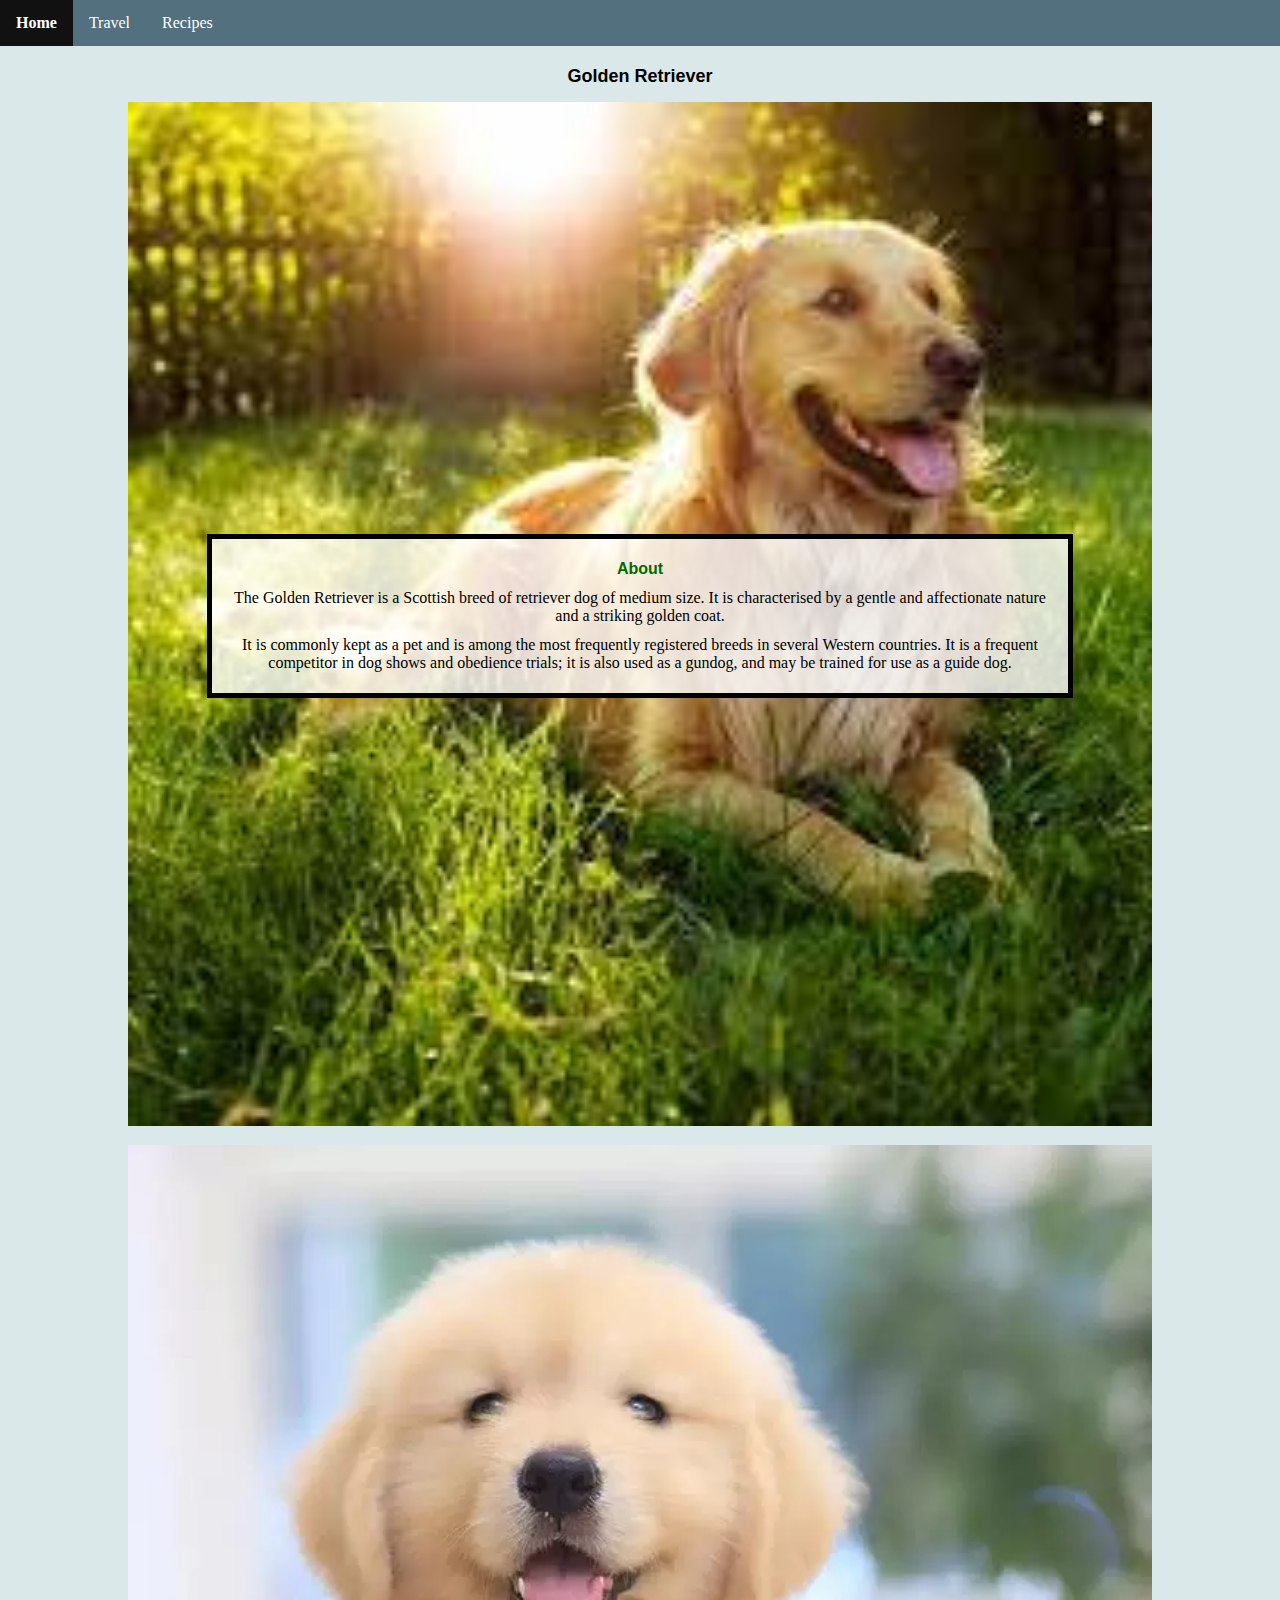
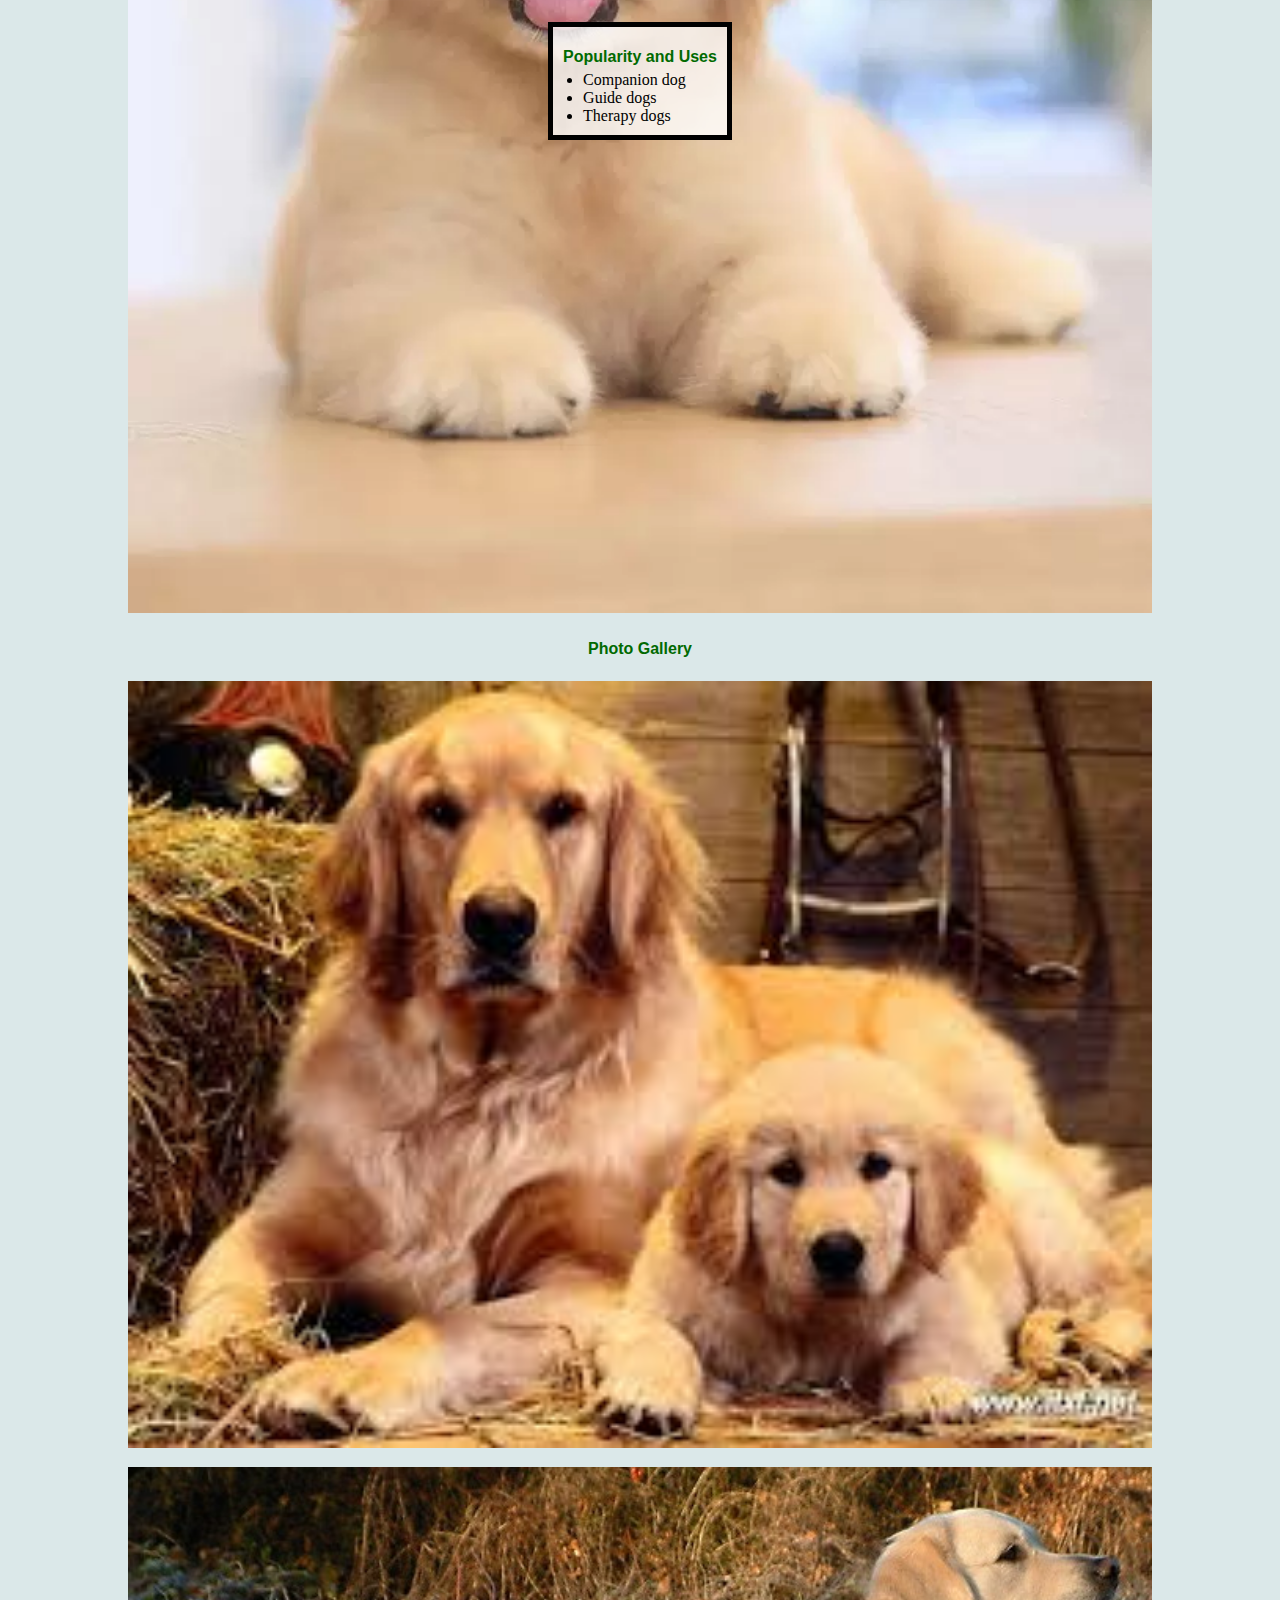
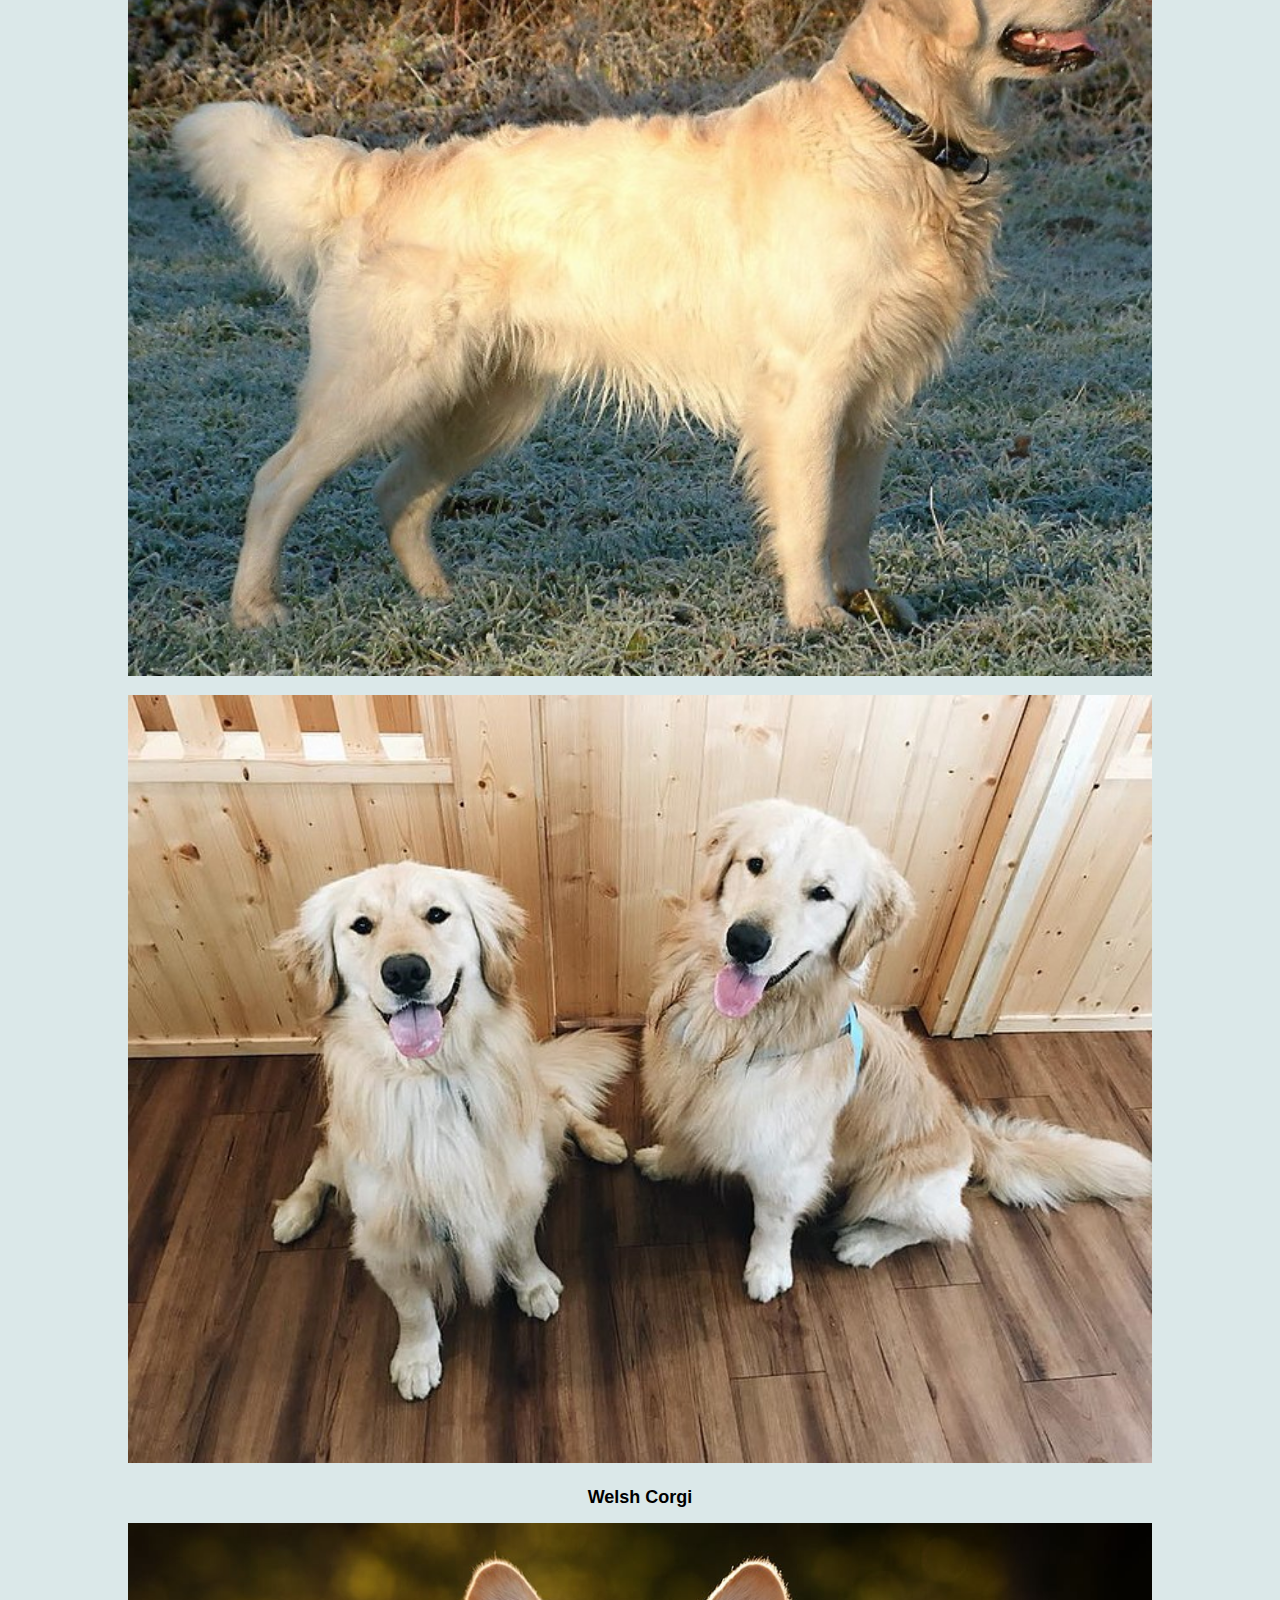
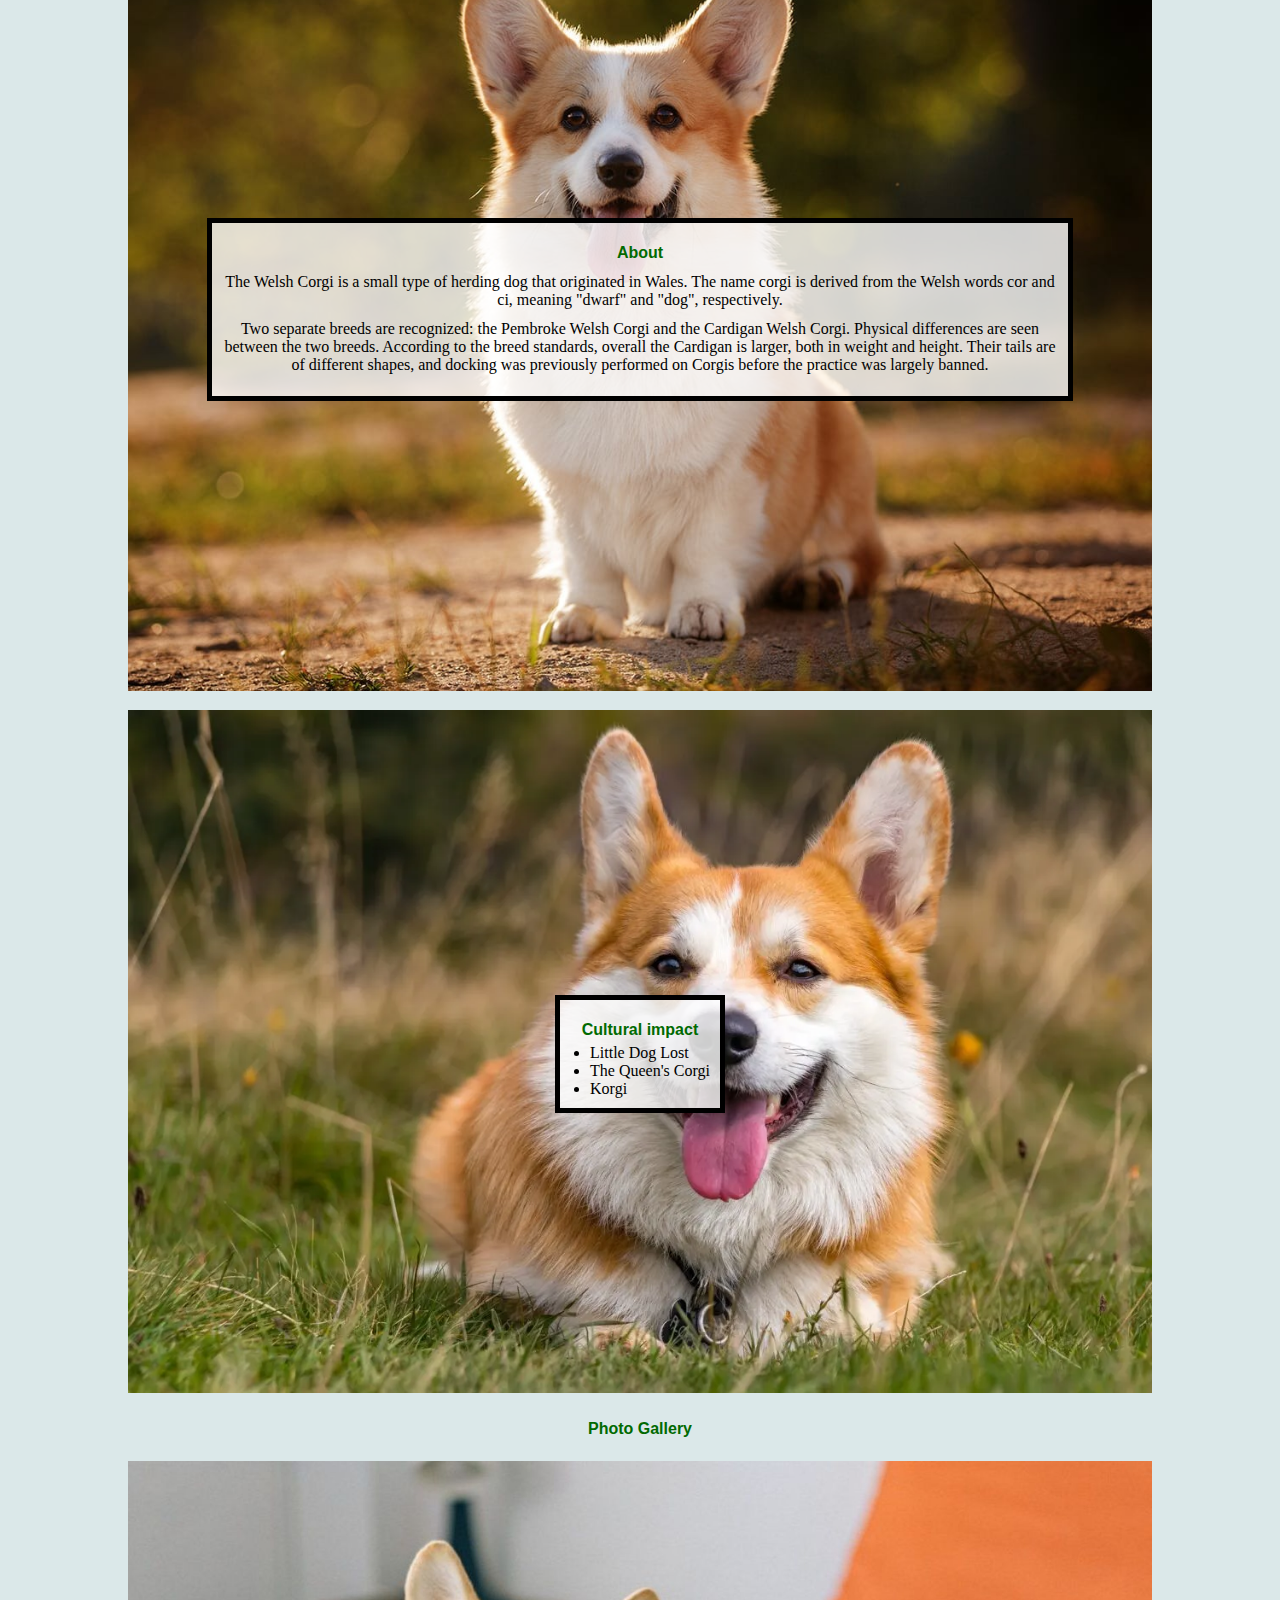
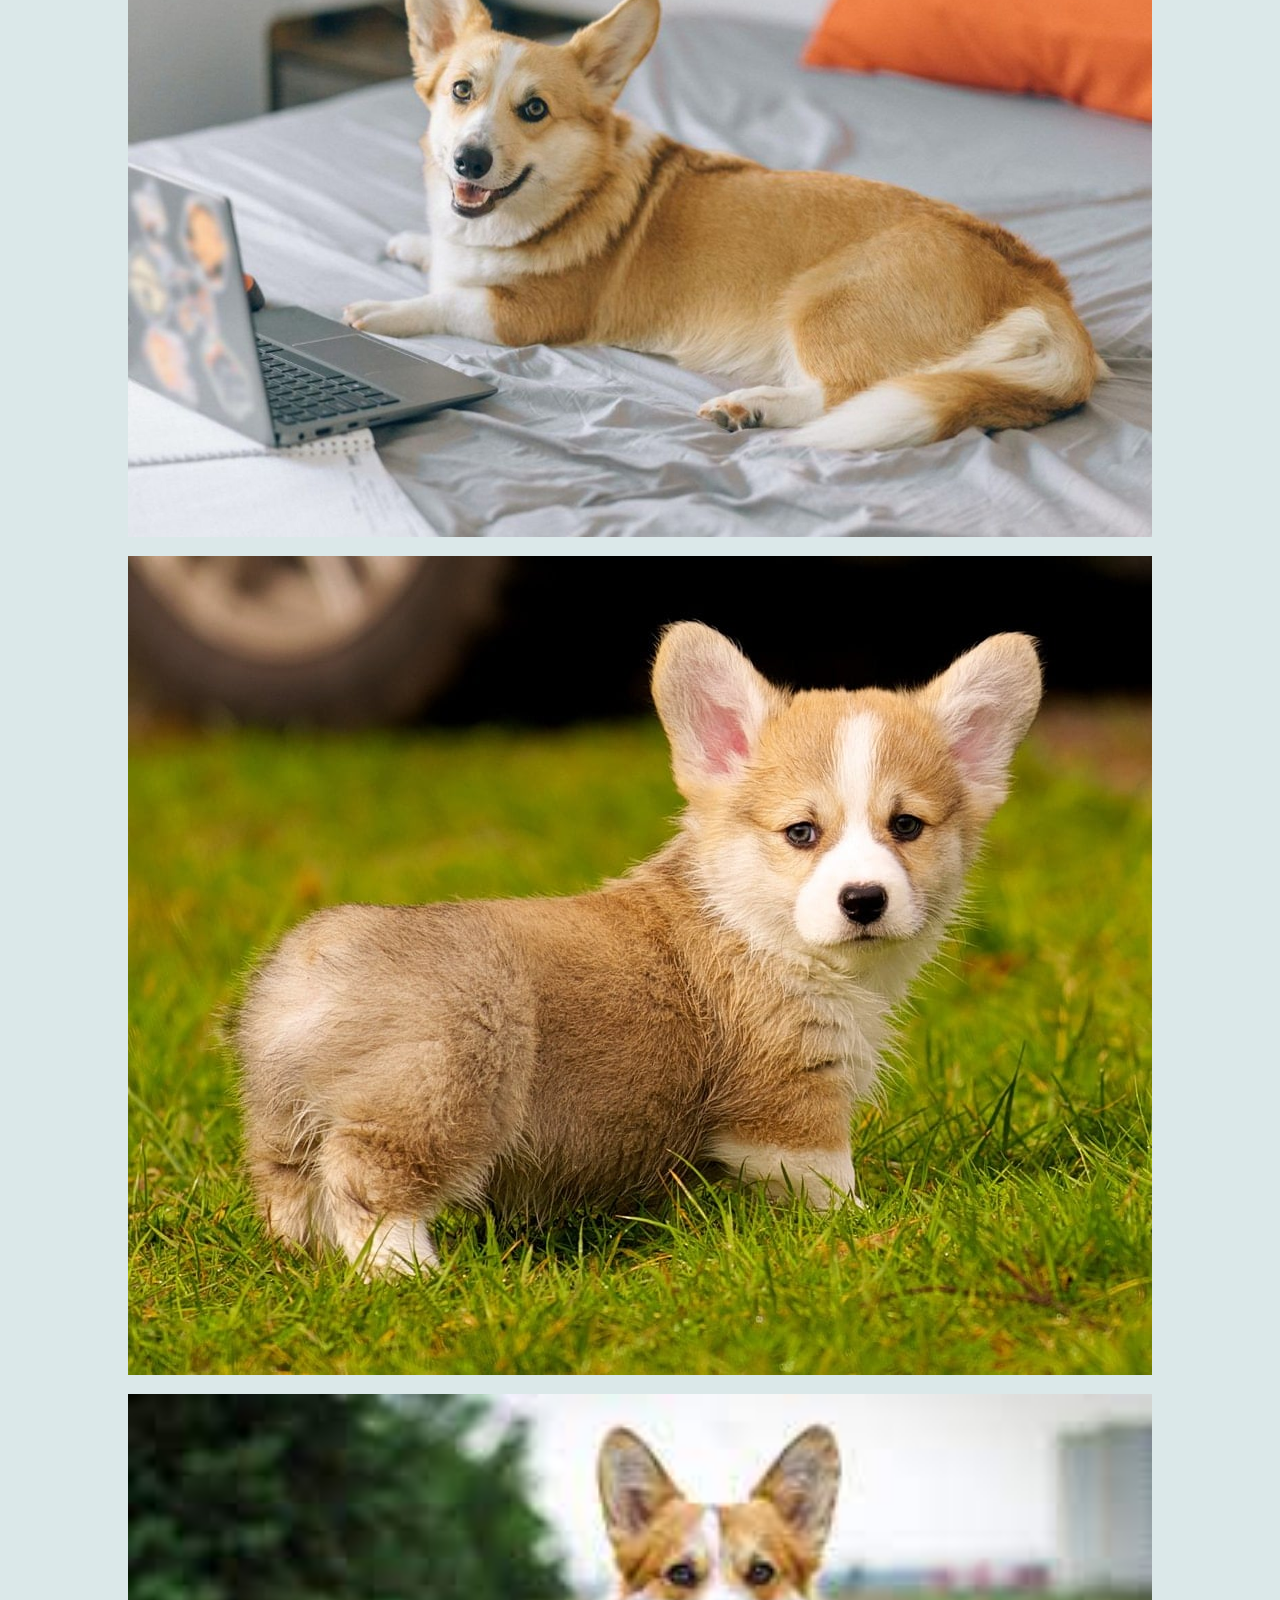
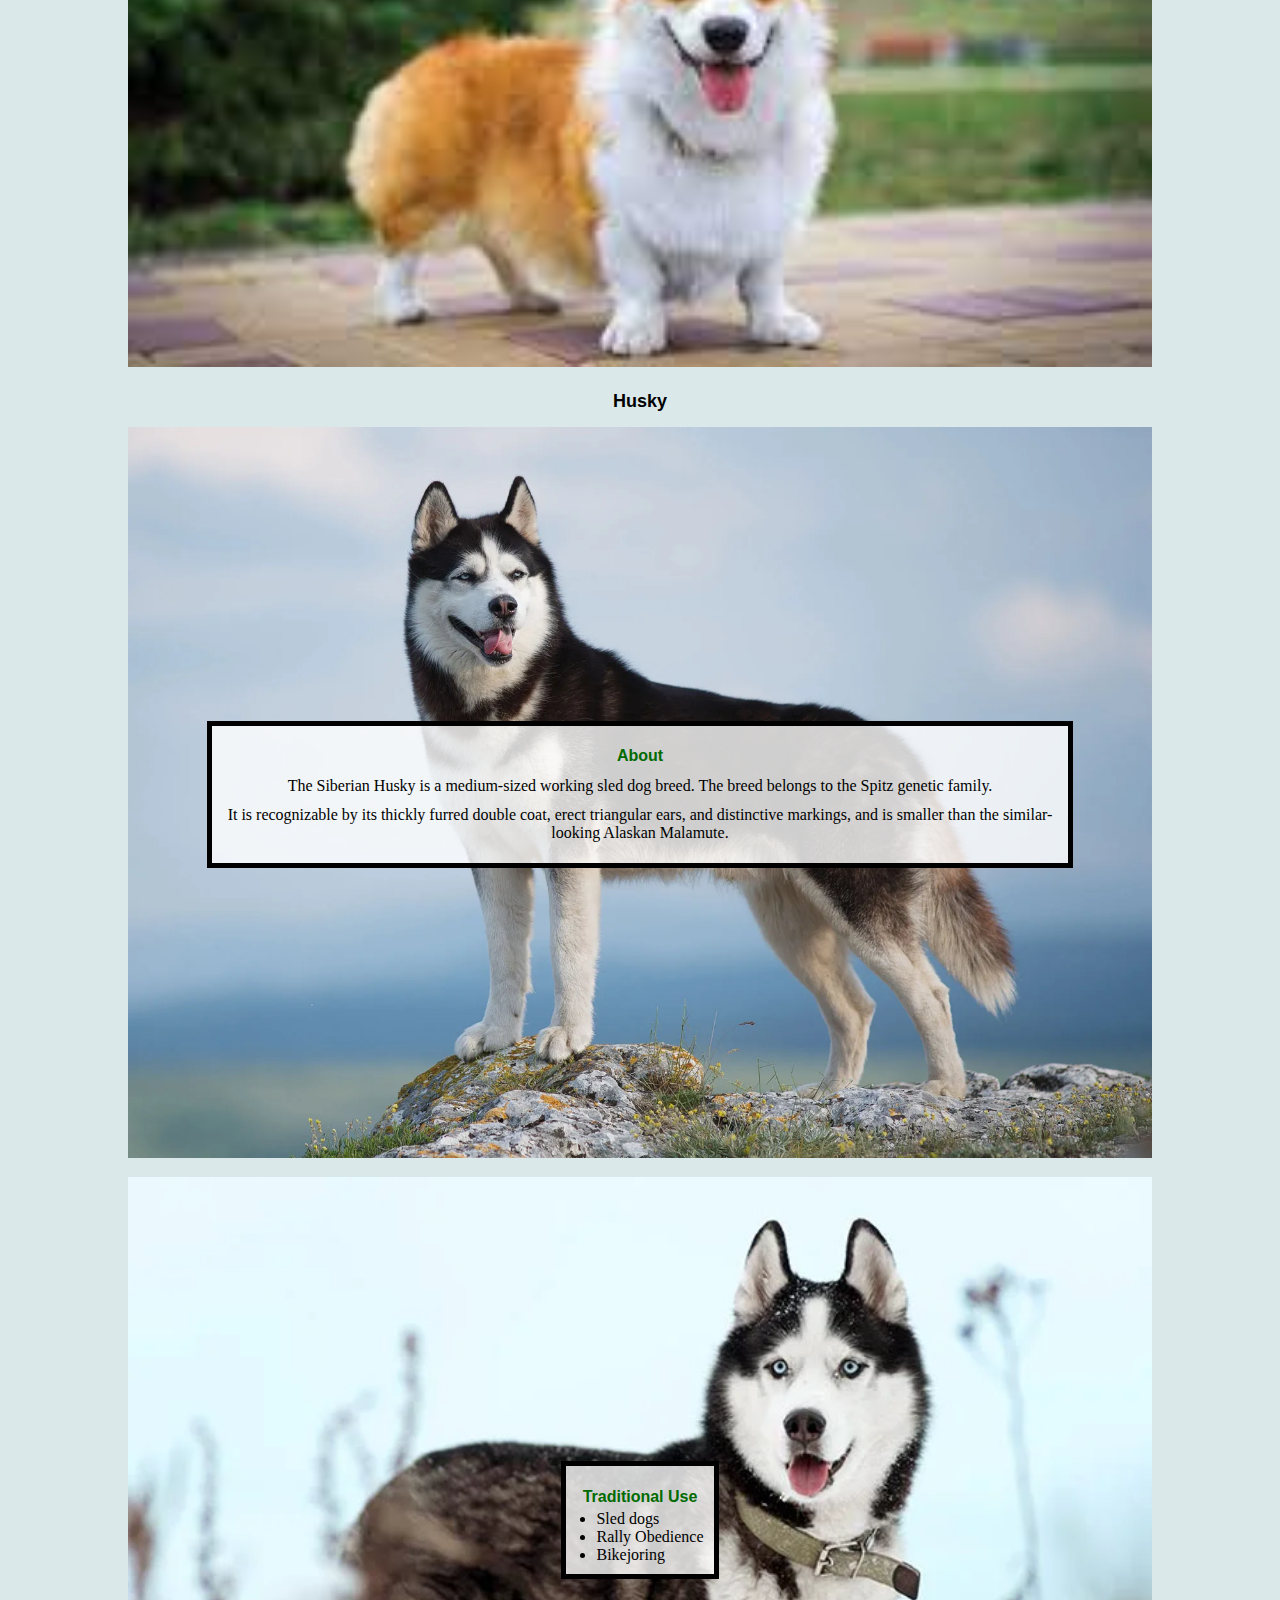
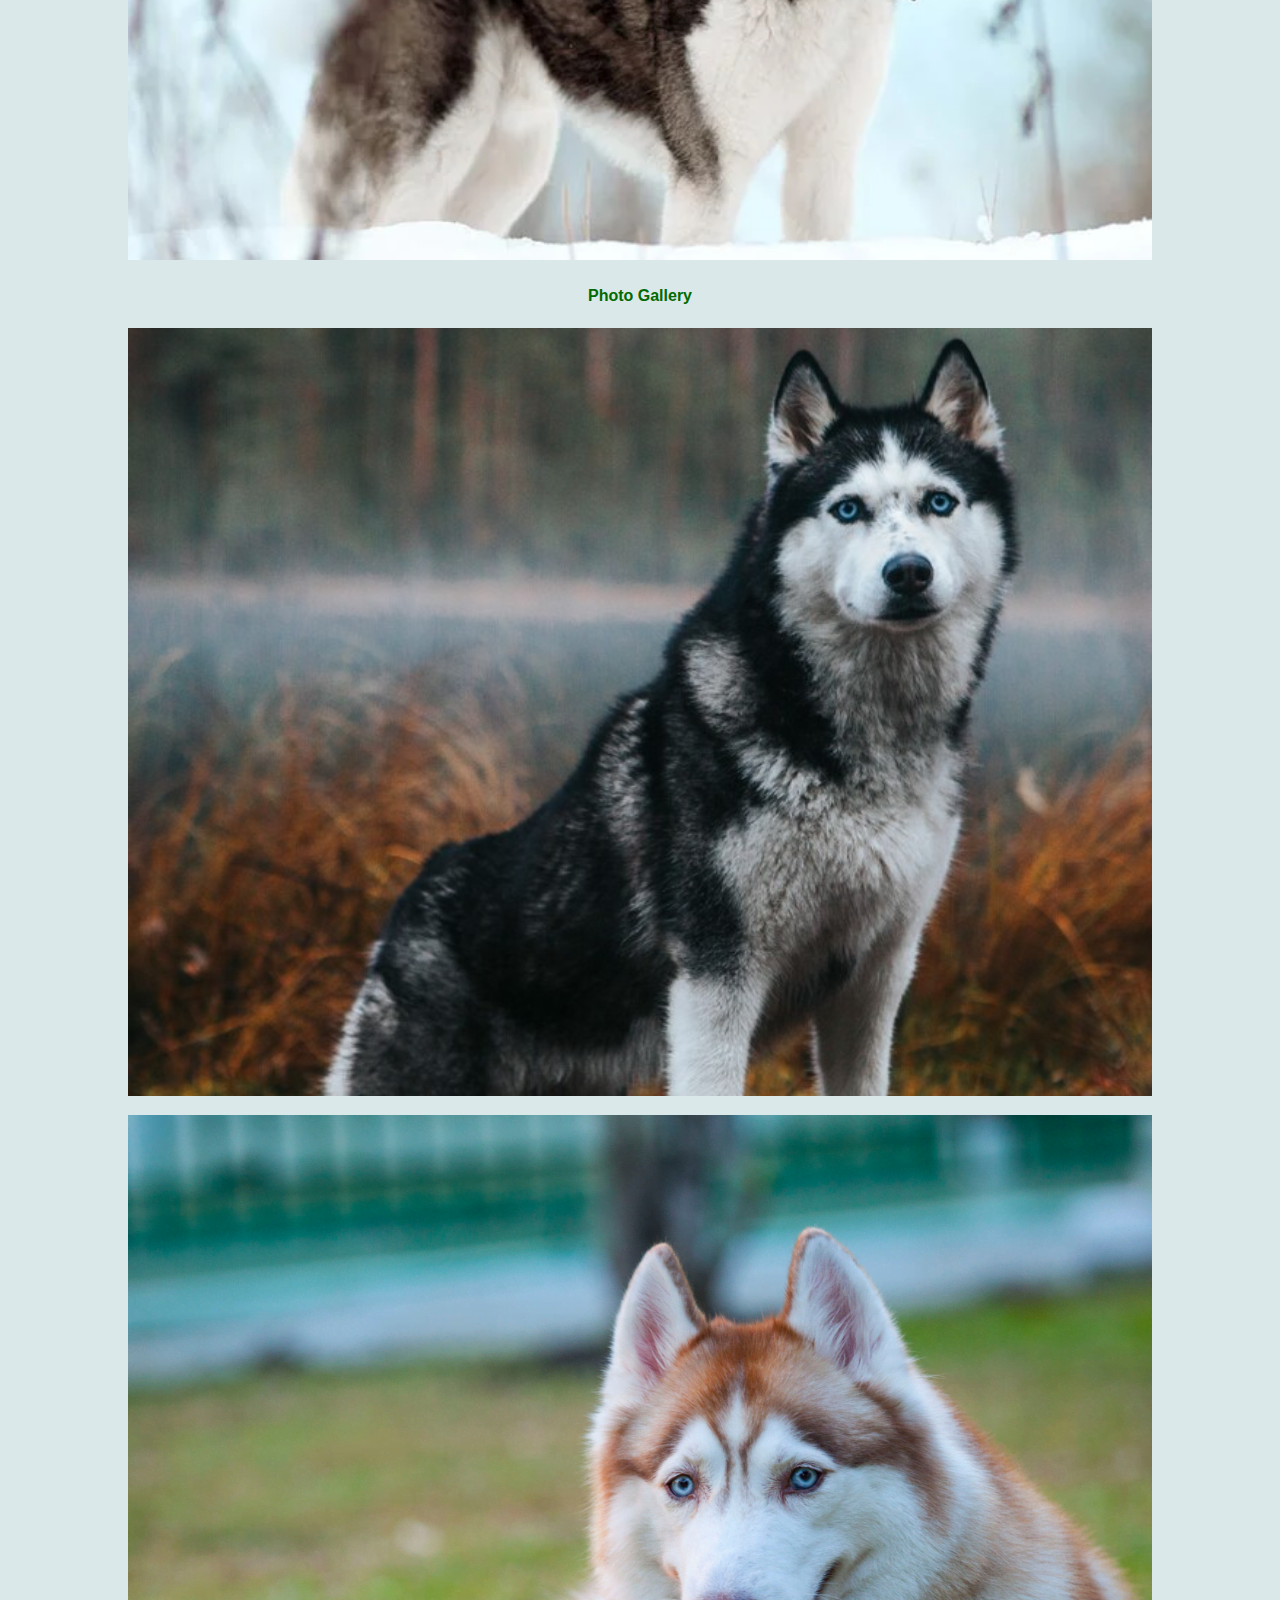
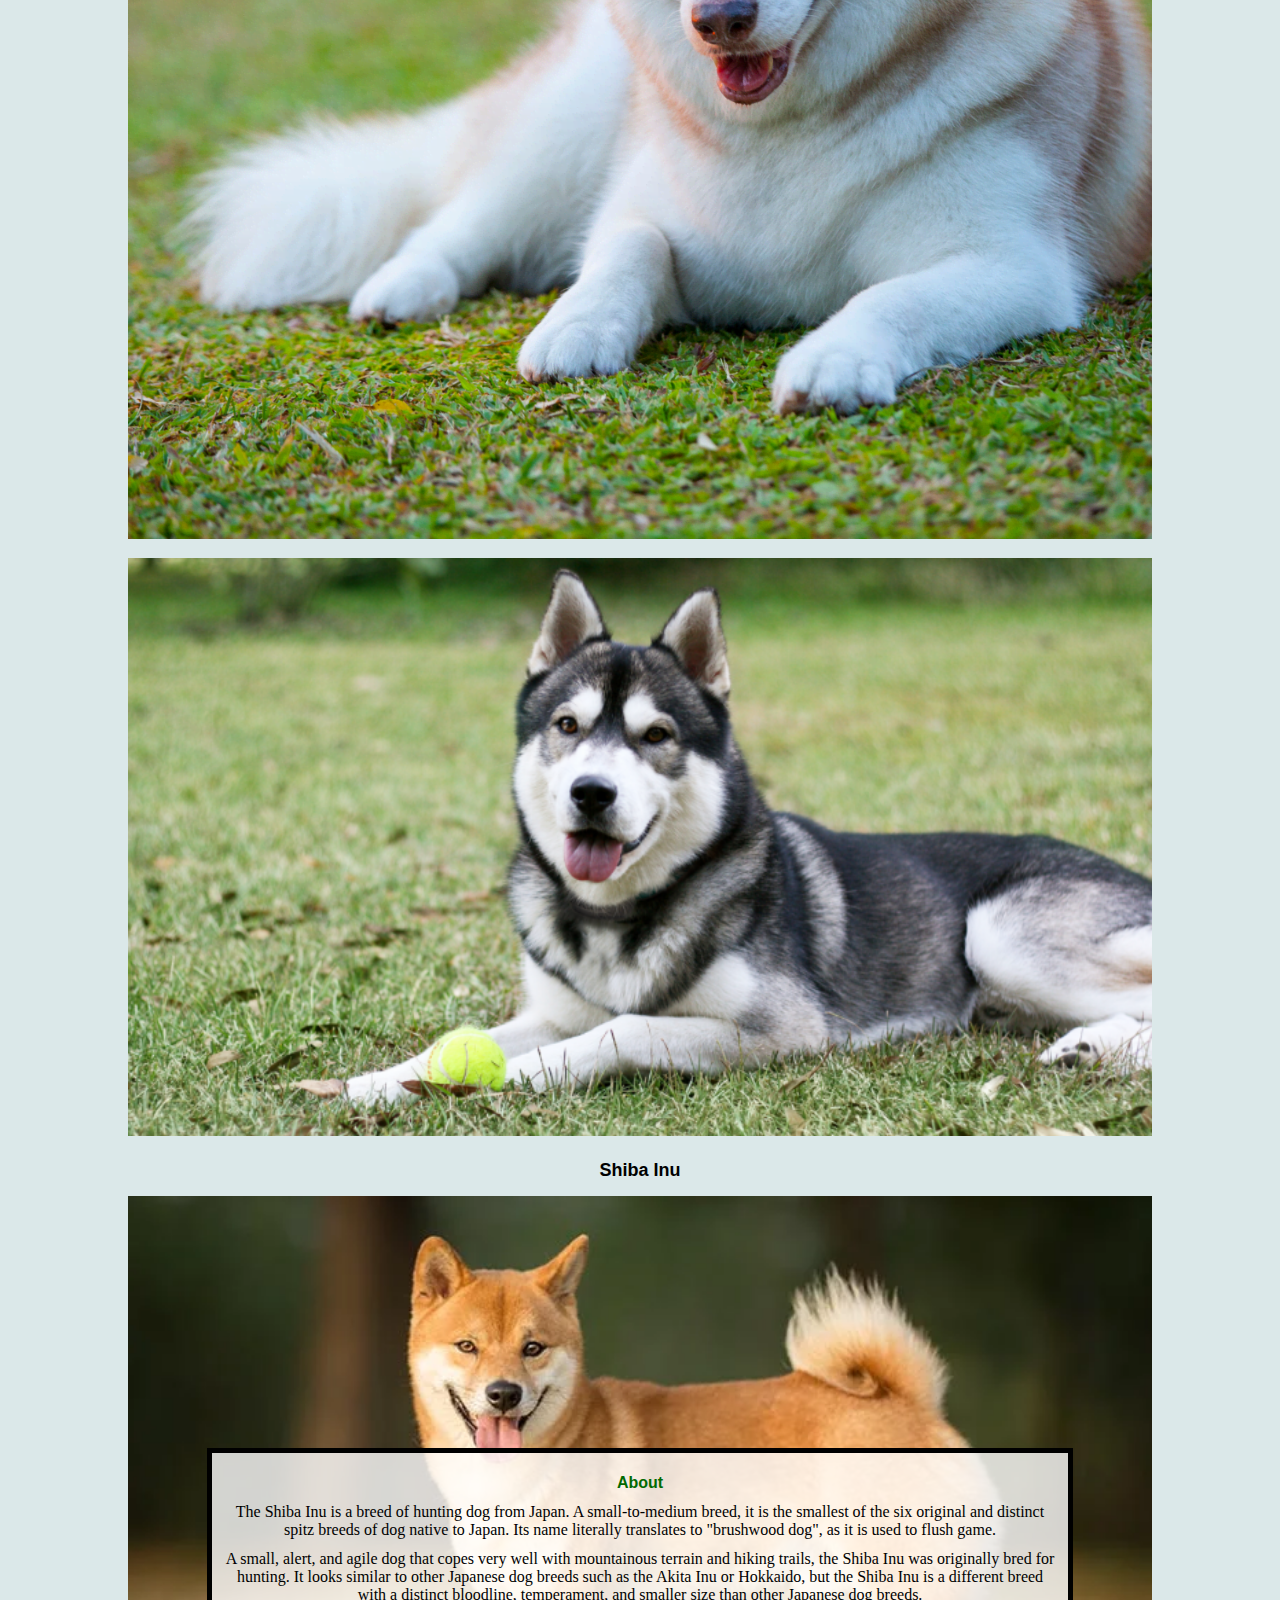
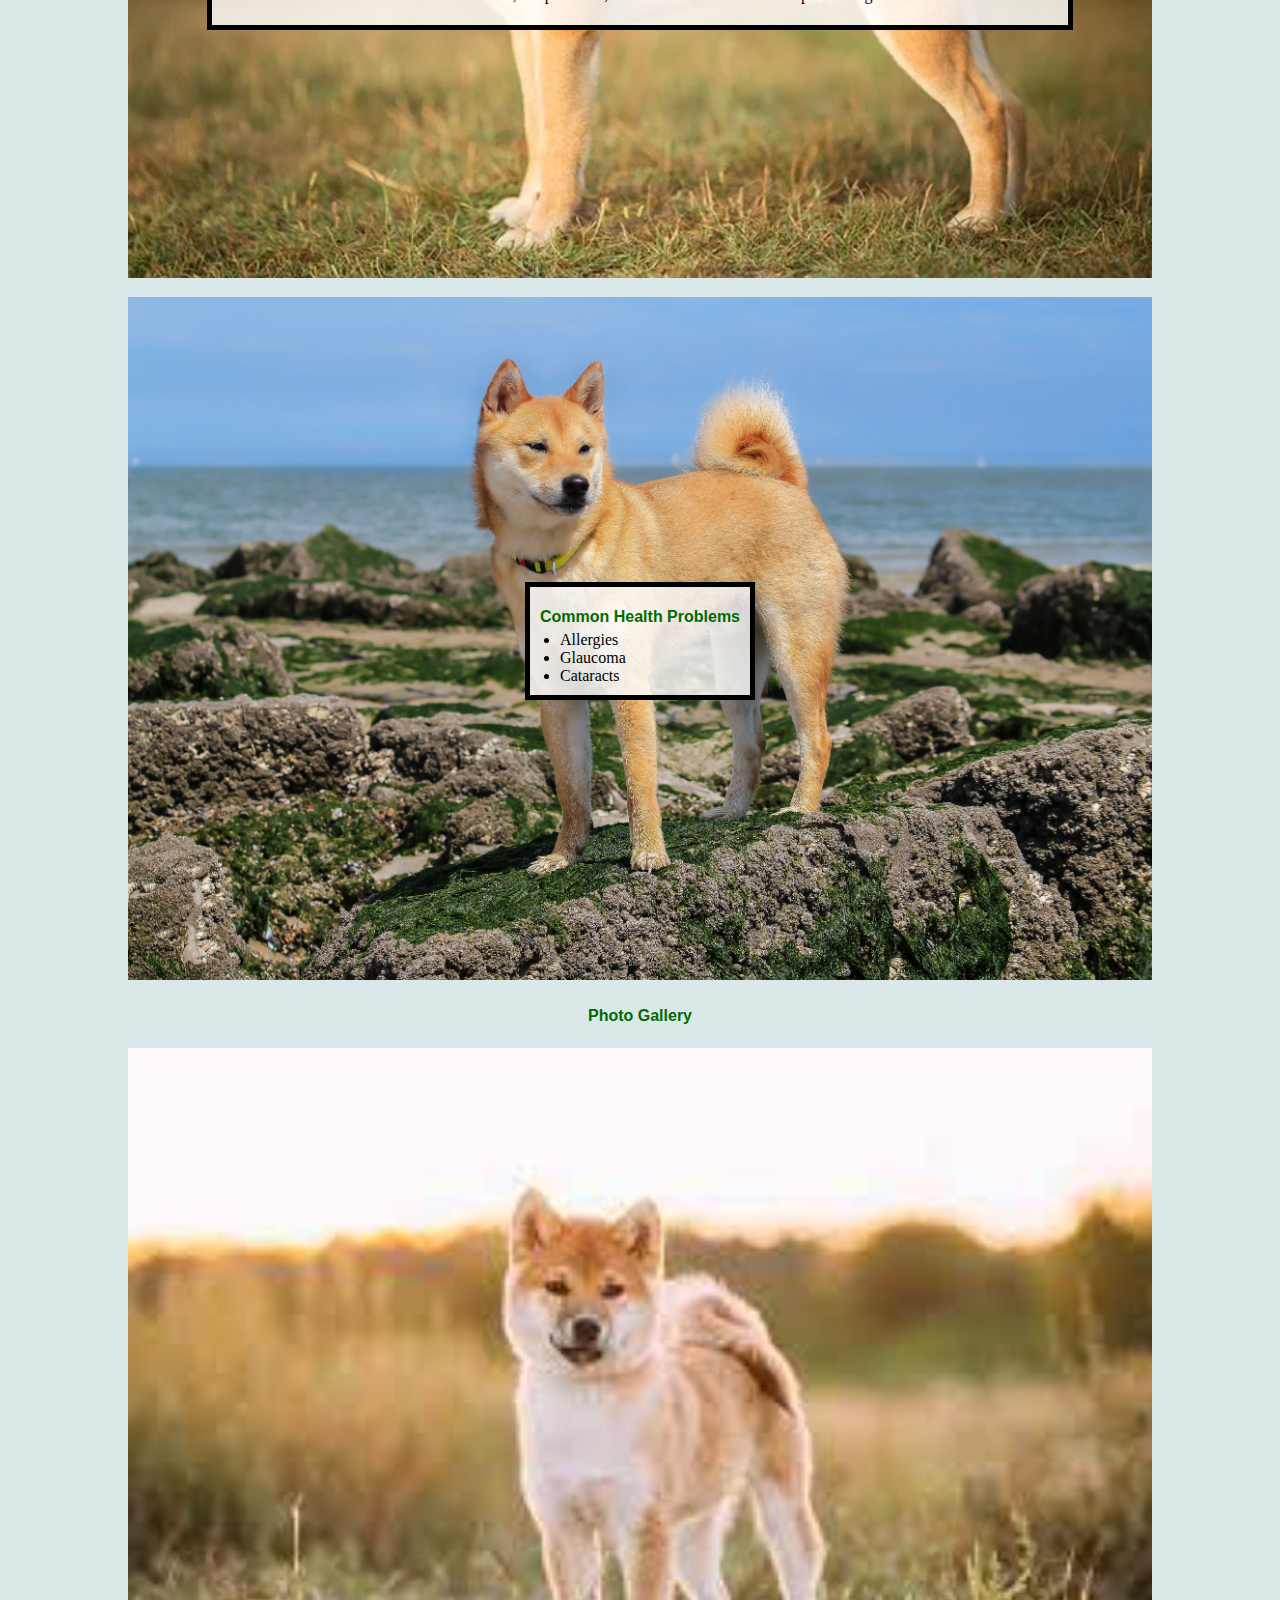
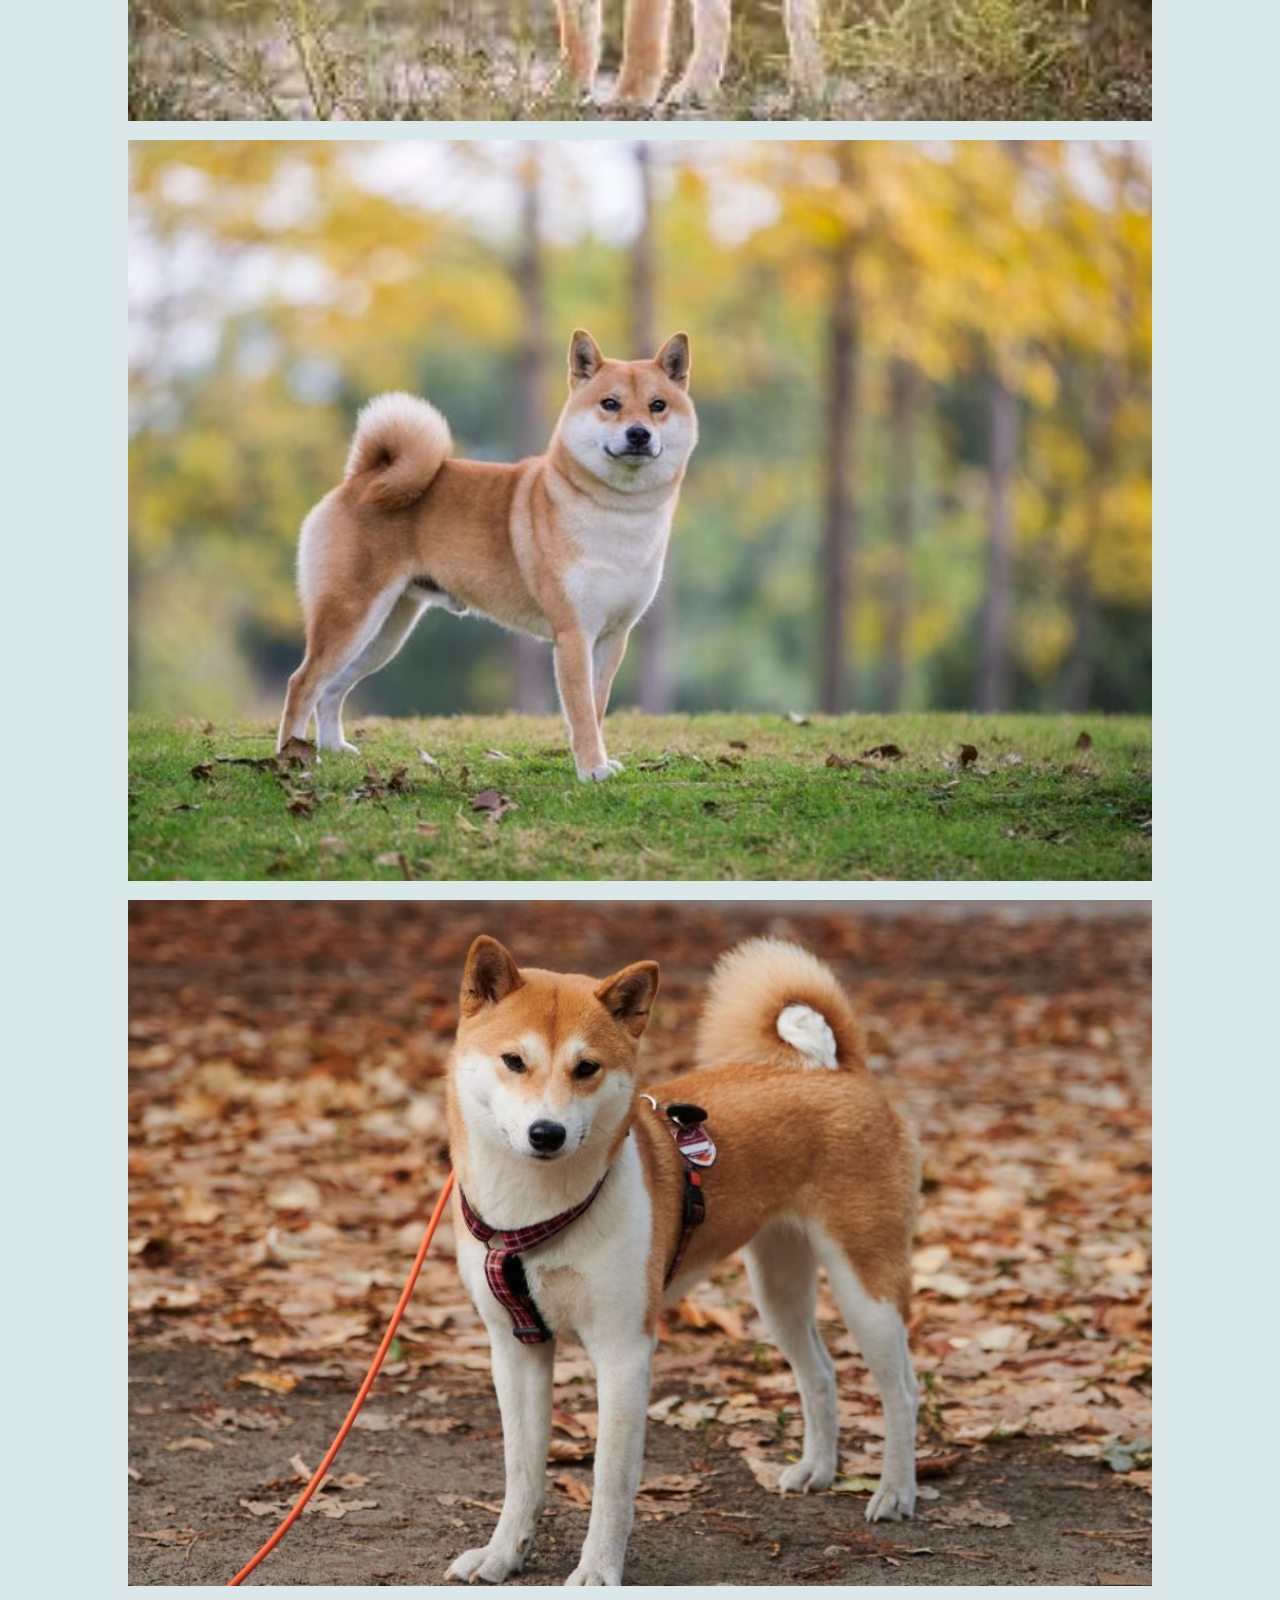
<file: index.html>
<!DOCTYPE html>
<html lang="en">
<head>
    <meta charset="UTF-8">
    <meta name="viewport" content="width=device-width, initial-scale=1.0">
    <link rel="stylesheet" href="css/reset.css">
    <link rel="stylesheet" href="css/style.css">
    <title>Pets</title>

</head>
<body>
    <div class="skip"><a href="">Skip to Main Content</a></div>
    <header>
        <nav>
            <ul>
                <li><a class="current" href="index.html">Home</a></li>
                <li><a href="travel.html">Travel</a></li>
                <li><a href="recipes.html">Recipes</a></li>
            </ul>
        </nav>
    </header>
    
    <main>
        <div class="pet-container">
            <div class="dog-name">
                <h2>Golden Retriever</h2>
            </div>
            
            <div class="item1">
                <img src="images/Golden_Retriever.jpeg" alt="Golden Retriever under the sun">
            </div>
            
            <div class="intro" tabindex="0">
                <h3>About</h3>
                <p>The Golden Retriever is a Scottish breed of retriever dog of medium size. It is characterised by a gentle and affectionate nature and a striking golden coat.</p> 
                <P>It is commonly kept as a pet and is among the most frequently registered breeds in several Western countries. It is a frequent competitor in dog shows and obedience trials; it is also used as a gundog, and may be trained for use as a guide dog.</P>    
            </div>
            
            
            <div class="item2">
                <img src="images/GR_small.webp" alt = "Baby Golden Retriever">
            </div>

            <div class="about" tabindex="0">
                <h3>Popularity and Uses</h3>
                <ul>
                    <li>Companion dog</li>
                    <li>Guide dogs</li>
                    <li>Therapy dogs</li>
                </ul>
            </div>

            <div class="photo_gallery">
                <h3>Photo Gallery</h3>
            </div>

            <div class="item3">
                <img src="images/GR_family.jpeg"  alt="Golden Retriever Family">
            </div>

            <div class="item4">
                <img src="images/Golden_Retriever_Dukedestiny01_drvd.jpeg" alt="Golden retriever in the wild">
            </div>

            <div class="item5">
                <img src="images/800px-Golden_Retriever_Brother.jpeg" alt="Golden Retriever Brothers">
            </div>
        
        </div>
            
           
            <!-- Colleen van Lent -->
        
        
        <div class="pet-container">
            <div class="dog-name">
                <h2>Welsh Corgi</h2>
            </div>
            
            <div class="item1">
                <img src="images/Pembroke_Welsh_Corgi.jpeg" alt="Golden Retriever under the sun">
            </div>

            <div class="intro" tabindex="0">
                <h3>About</h3>
                <p>The Welsh Corgi is a small type of herding dog that originated in Wales. The name corgi is derived from the Welsh words cor and ci, meaning "dwarf" and "dog", respectively.</p> 
                <P>Two separate breeds are recognized: the Pembroke Welsh Corgi and the Cardigan Welsh Corgi. Physical differences are seen between the two breeds. According to the breed standards, overall the Cardigan is larger, both in weight and height. Their tails are of different shapes, and docking was previously performed on Corgis before the practice was largely banned.</P>    
            </div>
            
            <div class="item2">
                <img src="images/Welsh_Corgi.webp" alt = "Corgi on the grass">
            </div>

            <div class="about" tabindex="0">
                <h3>Cultural impact</h3>
                <ul>
                    <li>Little Dog Lost</li>
                    <li>The Queen's Corgi</li>
                    <li>Korgi</li>
                </ul>
            </div>

            <div class="photo_gallery">
                <h3>Photo Gallery</h3>
            </div>
            
            <div class="item3">
                <img src="images/Welsh_Corgi.jpeg"  alt="Corgi on the bed">
            </div>
            
            <div class="item4">
                <img src="images/6342530545_45ec8696c8_b.jpeg"  alt="Baby Corgi">
            </div>
            
            <div class="item5">
                <img src="images/Corgi.jpeg" alt="Corgi in the park">
            </div>
        </div>
            
            
            
            <!-- Colleen van Lent -->
        
        <div class="pet-container">

            <div class="dog-name">
                <h2>Husky</h2>
            </div>
            
            <div class="item1">
                <img src="images/Siberian-Husky-dog.webp" alt="Husky on the mountain point">
            </div>
            
            <div class="intro" tabindex="0">
                <h3>About</h3>
                <p>The Siberian Husky is a medium-sized working sled dog breed. The breed belongs to the Spitz genetic family.</p> 
                <P>It is recognizable by its thickly furred double coat, erect triangular ears, and distinctive markings, and is smaller than the similar-looking Alaskan Malamute.</P>    
            </div>
            
            <div class="item2">
                <img src="images/Siberian-Husky-standing-outdoors-in-the-winter.webp" alt = "Husky on the snowland">
            </div>

            <div class="about" tabindex="0">
                <h3>Traditional Use</h3>
                <ul>
                    <li>Sled dogs</li>
                    <li>Rally Obedience</li>
                    <li>Bikejoring</li>
                </ul>
            </div>

            <div class="photo_gallery">
                <h3>Photo Gallery</h3>
            </div>

            <div class="item3">
                <img src="images/ratgeber_hund_rasse_portraits_siberian-husky_1_1200x527..jpg"  alt="Husky in the forest">
            </div>

            <div class="item4">
                <img src="images/colors-of-siberian-huskies.png"   alt="White Husky on the grass">
            </div>
            
            <div class="item5">
                <img src="images/DogWatch-Blog-Featured-Image-Husky-745x420.png"  alt="Husky rest on the grass">
            </div>
            
        </div>    
        

        <div class="pet-container">
            
            <div class="dog-name">
                <h2>Shiba Inu</h2>
            </div>
            
            <div class="item1">
                <img src="images/Shiba-Inu-standing-in-profile-outdoors.webp" alt="Shiba Inu in the forest">
            </div>

            <div class="intro" tabindex="0">
                <h3>About</h3>
                <p>The Shiba Inu is a breed of hunting dog from Japan. A small-to-medium breed, it is the smallest of the six original and distinct spitz breeds of dog native to Japan. Its name literally translates to "brushwood dog", as it is used to flush game.</p> 
                <P>A small, alert, and agile dog that copes very well with mountainous terrain and hiking trails, the Shiba Inu was originally bred for hunting. It looks similar to other Japanese dog breeds such as the Akita Inu or Hokkaido, but the Shiba Inu is a different breed with a distinct bloodline, temperament, and smaller size than other Japanese dog breeds.</P>    
            </div>

            <div class="item2">
                <img src="images/EricVanderVeken500pxGettyImages-1068094978-9df2fa51da8749488b7d0b653fec8030.jpeg" alt = "Shiba Inu at the beach">
            </div>
            
            <div class="about" tabindex="0">
                <h3>Common Health Problems</h3>
                <ul>
                    <li>Allergies</li>
                    <li>Glaucoma</li>
                    <li>Cataracts</li>
                </ul>
            </div>

            <div class="photo_gallery">
                <h3>Photo Gallery</h3>
            </div>

            <div class="item3">
                <img src="images/images.jpeg" alt="Shiba Inu in the wild">
            </div>
            
            <div class="item4">
                <img src="images/Shiba-Inu.jpeg" alt="Shiba Inu in the forest">
            </div>
            
            <div class="item5">
                <img src="images/3ac6637ff8f1ce99e4808034c7be5907.jpeg"  alt="Shiba Inu with a dog leash">
            </div>

        </div>    


        <div class="pet-container">
    
            <div class="dog-name">
                <h2>Maltese dog</h2>
            </div>
            
            <div class="item1">
                <img src="images/maltese.jpeg" alt="Shiba Inu in the forest">
            </div>
            
            <div class="intro" tabindex="0">
                <h3>About</h3>
                <p>Maltese dog refers both to an ancient variety of dwarf canine from Italy and generally associated also with the island of Malta, and to a modern breed of dog in the toy group</p> 
                <P>The contemporary variety is genetically related to the Bichon, Bolognese, and Havanese breeds. </P>    
            </div>

            <div class="item2">
                <img src="images/istockphoto-824883238-612x612.jpeg" alt="Excited Baby Maltese">
            </div>

            <div class="about" tabindex="0">
                <h3>Use</h3>
                <ul>
                    <li>Companionship</li>
                    <li>Ornament</li>
                    <li>Competitive exhibition</li>
                </ul>
            </div>

            <div class="photo_gallery">
                <h3>Photo Gallery</h3>
            </div>
            
            <div class="item3">
                <img src="images/63db1af55788f47be3e95257_tali-despins-m85OVycXP0U-unsplash.jpeg" alt = "Maltese in the park">
            </div>
            
            <div class="item4">
                <img src="images/dog-food-for-Maltese-header.jpeg" alt="Baby Maltese Dog">
            </div>
            
            <div class="item5">
                <img src="images/maltese-dog.webp"  alt="Female Maltese">
            </div> 
        
        </div>

    </main>
    
</body>
</html>
</file>
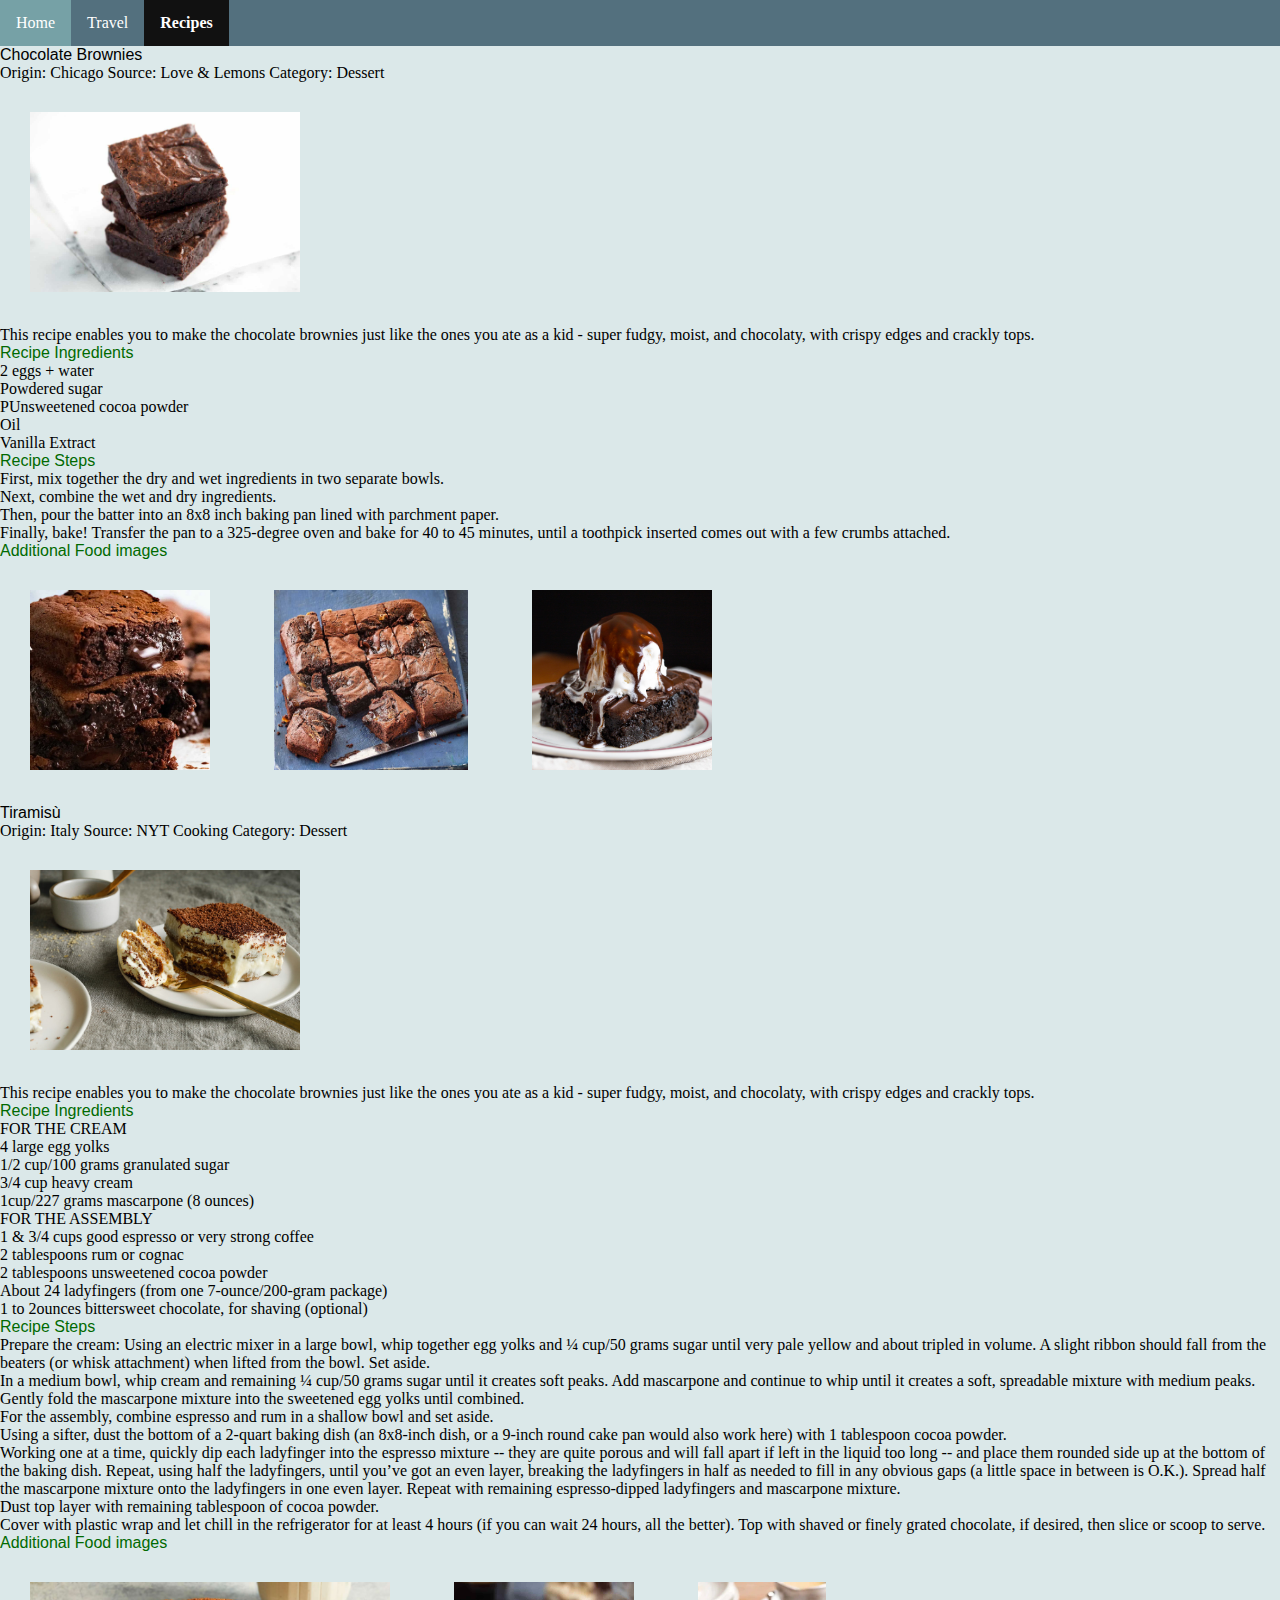
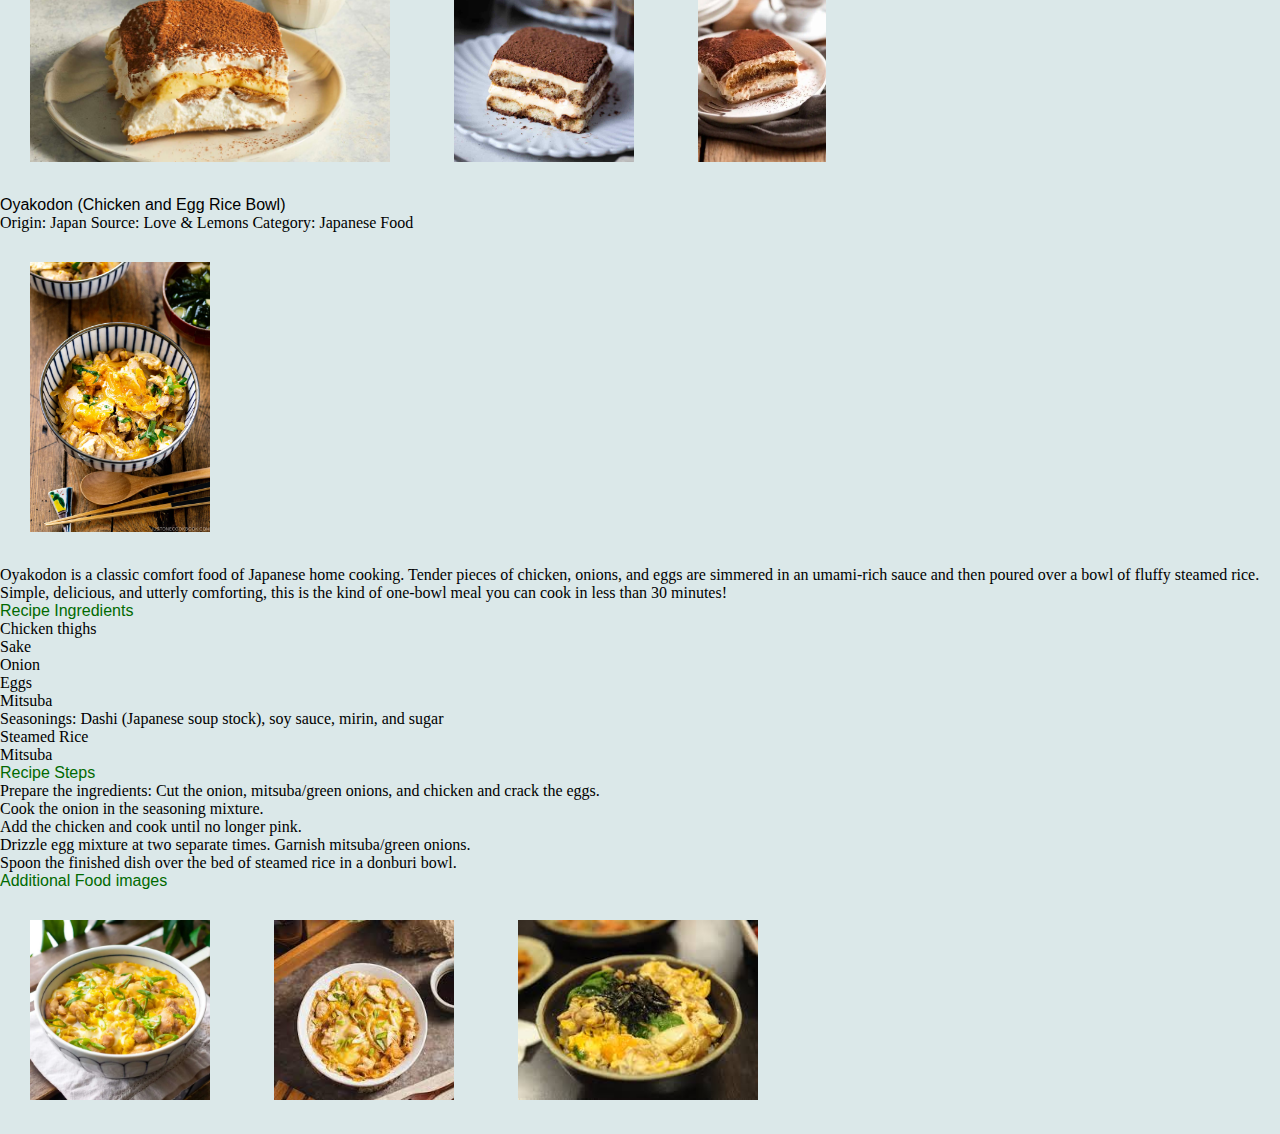
<file: recipes.html>
<!DOCTYPE html>
<html lang="en">
<head>
    <meta charset="UTF-8">
    <meta name="viewport" content="width=device-width, initial-scale=1.0">
    <link rel="stylesheet" href="css/reset.css">
    <link rel="stylesheet" href="css/style.css">
    <title>Recipes</title>
</head>
<body>
    <div class="skip"><a href="">Skip to Main Content</a></div>
    <header>
        <nav>
            <ul>
                <li><a href="index.html">Home</a></li>
                <li><a href="travel.html">Travel</a></li>
                <li><a class="current" href="recipes.html">Recipes</a></li>
            </ul>
        </nav>
    </header>
   
    <main>
    <div>
        <h2>Chocolate Brownies</h2>
        <span>Origin: Chicago</span>
        <span>Source: Love & Lemons</span>
        <span>Category: Dessert</span>
        <br>
        <img src="images/Easy-Fudgy-Brownies-Recipe-2-1200-1200x800.jpeg" height = "200" alt="3 pieces fo chocolate brownies">
        <p>This recipe enables you to make the chocolate brownies just like the ones you ate as a kid - super fudgy, moist, and chocolaty, with crispy edges and crackly tops.</p>
        <h3>Recipe Ingredients</h3>
        <ul>
            <li>2 eggs + water</li>
            <li>Powdered sugar</li>
            <li>PUnsweetened cocoa powder</li>
            <li>Oil</li>
            <li>Vanilla Extract</li>
        </ul>

        <h3>Recipe Steps</h3> 
        <ol>
            <li>First, mix together the dry and wet ingredients in two separate bowls.</li>
            <li>Next, combine the wet and dry ingredients.</li>
            <li>Then, pour the batter into an 8x8 inch baking pan lined with parchment paper.</li>
            <li>Finally, bake! Transfer the pan to a 325-degree oven and bake for 40 to 45 minutes, until a toothpick inserted comes out with a few crumbs attached.</li>
        </ol>

        <h3>Additional Food images</h3>
        <img src="images/Brownies_0-SQ.webp" height = "200" alt="Chocolate Brownies Lava">
        <img src="images/Gooey-Brownies-5627e49.jpeg" height = "200" alt="Peices of Chocolate Brownie">
        <img src="images/Vegan-Brownies.jpeg" height = "200" alt="Chocolate Brownie with Ice Cream">

        <!-- Colleen van Lent -->

    </div>

    <div>
        <h2>Tiramisù</h2>
        <span>Origin: Italy</span>
        <span>Source: NYT Cooking</span>
        <span>Category: Dessert</span>
        <br>
        <img src="images/05COOKING-TIRAMISU1-master768.jpeg" height = "200" alt="Tiramisu in cafe">
        <p>This recipe enables you to make the chocolate brownies just like the ones you ate as a kid - super fudgy, moist, and chocolaty, with crispy edges and crackly tops.</p>
        <h3>Recipe Ingredients</h3>
        <ul>
            <li>FOR THE CREAM</li>
            <li>4 large egg yolks</li>
            <li>1/2 cup/100 grams granulated sugar</li>
            <li>3/4 cup heavy cream</li>
            <li>1cup/227 grams mascarpone (8 ounces)</li>

            <li>FOR THE ASSEMBLY</li>
            <li>1 & 3/4 cups good espresso or very strong coffee</li>
            <li>2 tablespoons rum or cognac</li>
            <li>2 tablespoons unsweetened cocoa powder</li>
            <li>About 24 ladyfingers (from one 7-ounce/200-gram package)</li>
            <li>1 to 2ounces bittersweet chocolate, for shaving (optional)</li>
        </ul>

        <h3>Recipe Steps</h3> 
        <ol>
            <li>Prepare the cream: Using an electric mixer in a large bowl, whip together egg yolks and ¼ cup/50 grams sugar until very pale yellow and about tripled in volume. A slight ribbon should fall from the beaters (or whisk attachment) when lifted from the bowl. Set aside.</li>
            <li>In a medium bowl, whip cream and remaining ¼ cup/50 grams sugar until it creates soft peaks. Add mascarpone and continue to whip until it creates a soft, spreadable mixture with medium peaks. Gently fold the mascarpone mixture into the sweetened egg yolks until combined.</li>
            <li>For the assembly, combine espresso and rum in a shallow bowl and set aside.</li>
            <li>Using a sifter, dust the bottom of a 2-quart baking dish (an 8x8-inch dish, or a 9-inch round cake pan would also work here) with 1 tablespoon cocoa powder.</li>
            <li>Working one at a time, quickly dip each ladyfinger into the espresso mixture -- they are quite porous and will fall apart if left in the liquid too long -- and place them rounded side up at the bottom of the baking dish. Repeat, using half the ladyfingers, until you’ve got an even layer, breaking the ladyfingers in half as needed to fill in any obvious gaps (a little space in between is O.K.). Spread half the mascarpone mixture onto the ladyfingers in one even layer. Repeat with remaining espresso-dipped ladyfingers and mascarpone mixture.</li>
            <li>Dust top layer with remaining tablespoon of cocoa powder.</li>
            <li>Cover with plastic wrap and let chill in the refrigerator for at least 4 hours (if you can wait 24 hours, all the better). Top with shaved or finely grated chocolate, if desired, then slice or scoop to serve.</li>
        </ol>

        <h3>Additional Food images</h3>
        <img src="images/21412-tiramisu-ii-2x1-123-ec8870161e2a4547ba282da742b0d9ed.jpeg" height = "200" alt="Tiramisu on white plate">
        <img src="images/tiramisu-square.jpeg" height = "200" alt="Tiramisu on white plate">
        <img src="images/Tiramisu_5.webp" height = "200" alt="Tiramisu on white plate">

        <!-- Colleen van Lent -->
    </div>

    <div>
        <h2>Oyakodon (Chicken and Egg Rice Bowl)</h2>
        <span>Origin: Japan</span>
        <span>Source: Love & Lemons</span>
        <span>Category: Japanese Food</span>
        <br>
        <img src="images/Oyakodon-0536-VI.jpeg" width = "200" alt="Tiramisu in cafe">
        <p>Oyakodon is a classic comfort food of Japanese home cooking. Tender pieces of chicken, onions, and eggs are simmered in an umami-rich sauce and then poured over a bowl of fluffy steamed rice. Simple, delicious, and utterly comforting, this is the kind of one-bowl meal you can cook in less than 30 minutes!</p>
        <h3>Recipe Ingredients</h3>
        <ul>
            <li>Chicken thighs</li>
            <li>Sake</li>
            <li>Onion</li>
            <li>Eggs</li>
            <li>Mitsuba</li>
            <li>Seasonings: Dashi (Japanese soup stock), soy sauce, mirin, and sugar</li>
            <li>Steamed Rice</li>
            <li>Mitsuba</li>
        </ul>

        <h3>Recipe Steps</h3> 
        <ol>
            <li>Prepare the ingredients: Cut the onion, mitsuba/green onions, and chicken and crack the eggs.</li>
            <li>Cook the onion in the seasoning mixture.</li>
            <li>Add the chicken and cook until no longer pink.</li>
            <li>Drizzle egg mixture at two separate times. Garnish mitsuba/green onions.</li>
            <li>Spoon the finished dish over the bed of steamed rice in a donburi bowl.</li>
        </ol>

        <h3>Additional Food images</h3>
        <img src="images/oyakodon-recipe-preview-new.webp" height = "200" alt="Tiramisu on white plate">
        <img src="images/oyakodon_download.jpeg" height = "200" alt="Tiramisu on white plate">
        <img src="images/oya.jpeg" height = "200" alt="Tiramisu on white plate">

        <!-- Colleen van Lent -->
    </div>
    </main>
</body>
</html>
</file>
<file: css/style.css>
body{
    /* background-color: #737373; */
    background-color: #dbe8e9;
}

main{
    max-width: 100%;
}

h1{
    /* font-size: 100px; */
    font-family: Arial;
    text-align: center;
}

h2{
    color: black;
    /* font-size: 50px; */
    font-family: Arial;
}

h3{
    color: rgb(1, 106, 1);
    /* font-size: 50px; */
    font-family: Arial;
}

p {
    /* line-height: 1.5; */
}

img{
    /* border: 5px solid #FF5733; */
    padding: 10px;
    margin: 20px;
    /* border-top-right-radius: 30px; */
}


nav ul {
  list-style-type: none;
  margin: 0;
  padding: 0;
  overflow: hidden;
  background-color: #53707eff;
}

nav li {
  float: left;
}

nav li a {
  display: block;
  color: white;
  text-align: center;
  padding: 14px 16px;
  text-decoration: none;
}

/* Change the link color to #111 (black) on hover */
nav a:hover:not(.current) {
  background-color: #76a1a6;
}

.current {
  background-color: #111;
  font-weight: 900;

}

/* Each page has a "Skip to Main Content" link that only appears when it has focus (using the tab key) */

/* The link is positioned 40px above the top of its parent element (it is hidden by default).
When the link is in focus it is positioned 20px below the top of its parent (so it is visible only when in focus.) */
.skip a{
    position: absolute; /*?why need this?*/
    top: -40px;
    overflow: hidden;
  }

.skip a:focus{
    top: 20px;
  }

/* ================ GRID ================ */



.container{
  display: grid;
  grid-template-columns: 15% auto 15%;
  gap: 15px;
  max-width: 100%;
}

header{
    grid-column: 1/-1;
    grid-row: 1/2;
}

/* ====== Nation ====== */

.nation_text, .nation_img{
    grid-row: 2 / span 1;
}

.overview, .overview_img{
    grid-row: 3 / span 1;
}

.photo_gallery{
    grid-row-start: 4;
    grid-column: 1 / -1;
    text-align: center;
    
}

.photo_gallery h3{
    margin: 0.5em;
    font-weight: bolder;
}

.location1, .location1_img{
grid-row-start: 5;
}

.location2, .location2_img{
    grid-row-start: 6;
}

.location3, .location3_img{
    grid-row-start: 7;
}

.location4, .location4_img{
    grid-row-start: 8;
}

.location5, .location5_img{
    grid-row-start: 9;
}

.location1, .location2, .location3, .location4, .location5{
    grid-column-start: 2;
    grid-column-end: span 1;
}

.nation_img, .overview_img, .location1_img, .location2_img, .location3_img, .location4_img, .location5_img{   /* Cover all of the columns. */
    grid-column-start: 1; 
    grid-column-end: -1;
    /* Have a maximum height of 600px */
    height: 600px; 
    /* Hide any content that goes outside their grid cell. */
    overflow: hidden;
    object-fit: fill;
  }

.text_block{
/* Is centered horizontally and vertically with centered text. */
    background-color: rgba(255, 255, 255, .8);
    border: 5px solid black;
    margin: auto;
    overflow: auto;
    padding: 10px;
    text-align: center;
    grid-column: 2 / span 1;
}

.container img{
    height: 100%;
    width: 100%;
    object-fit: cover;
    margin: 0;
    padding: 0;
}

.container h2{
    margin: 0.2em;
}

.nation_text{
    /* Is centered horizontally and vertically with centered text. */
        color: white;
        margin: auto;
        padding: 10px;
        text-align: center;
        font-style: italic;
        text-shadow: rgb(51, 51, 51) 1px 0 10px;
        font-size: 50px;
        grid-column: 2 / span 1;
}

.nation_text h2{
    color: white;
    opacity: 0.5;
}

.overview{
    height: 70%;
    overflow: auto;
}

.nation_img img{
    object-fit: contain;
}

.nation_img{
    margin-top: 15px;
}

.overview_img{
    margin-left: 15px;
    margin-right: 15px;
}

/* ********** pet ********** */


.pet-container{
    display: grid;
    grid-template-columns: 15% auto 15%;

    grid-template-rows: auto;
    gap: 15px;
    align-items: center; /* Vertical alignment */
    justify-content: center; /* Horizontal alignment */
}

.dog-name{
    grid-row: 1 / 2;
    grid-column: 1 / -1;
    text-align: center;
    justify-self: center;
    width: 100%;
}

.dog-name h2{
    margin: 20px 0 0 0;
    font-size: large;
    font-weight: bolder;
}

.item1 img{
    margin: 0;
}

.pet-container img {
    max-width: 100%;
    max-height: 100%;
    width: 100%;
    height: 100%;

    object-fit: contain;
    margin: 0;
    padding: 0;
}

.item1,
.item2, 
.item3, 
.item4, 
.item5{
    grid-column: 1 / -1;    
}


.pet-container .item1{
    grid-row: 2/3
}
.pet-container .item2{
    grid-row: 3/4
}
.photo_gallery{
    grid-row: 4/5;
    grid-column: 1/-1;
    text-align: center;
}
.pet-container .item3{
    grid-row: 5/6
}
.pet-container .item4{
    grid-row: 6/7
}
.pet-container .item5{
    grid-row: 7/8
}

.intro, .about{
    grid-column: 2/3;

    background-color: rgba(255, 255, 255, .8);
    border: 5px solid black;
    margin: auto;
    padding: 10px;
    height: 60%;
    overflow: auto;
    text-align: center;
}

.intro{
    grid-row: 2/3;
}

.about{
    grid-row: 3/4;
    height: auto;
    width: auto;
    
}

.about li{
    text-align: left;
    margin-left: 20px;
    list-style-type: disc;

}

.intro h3, .about h3, .overview h3, .text_block h2{
    margin-top: 0.7em;
    margin-bottom: 0.3em;
    font-weight: bold;
}

.intro p, .overview p, .about p, .text_block p{
    margin-top: 0.7em;
    margin-bottom: 0.7em;
}

.overview a{
    color: blue;
    text-decoration: underline;
}






@media screen and (min-width: 800px) {
    .container{
        display: grid;
        grid-template-columns: 5% 15% auto 15% 5%;
    }
    
    .location1, .location3, .location5, .location2_img, .location4_img{
        /* Begin in the third column and span two columns */
        grid-column-start: 3;
        grid-column-end: span 2;
        width: 100%;
    }
    
      .location2, .location4, .location1_img, .location3_img, .location5_img{
        /* Begin in the second column and span two columns. */
        grid-column-start: 2;
        grid-column-end: span 2;
        width: 100%;
      }

      .text-block{
        /* max-height: 250px; */
        height: auto;
        overflow: auto;
      }

      .overview{
        grid-column: 3 / span 1;
        height: auto;
        overflow: auto;
      }

      .nation_text{
        grid-column: 3 / 4;
        text-align: center;
        font-size: 5em;
      }

    .intro, .about{
        height: auto;
    }

    .item1,
    .item2, 
    .item3, 
    .item4, 
    .item5{
        width: 80%;  
        justify-self: center;
    }

    



}
</file>
